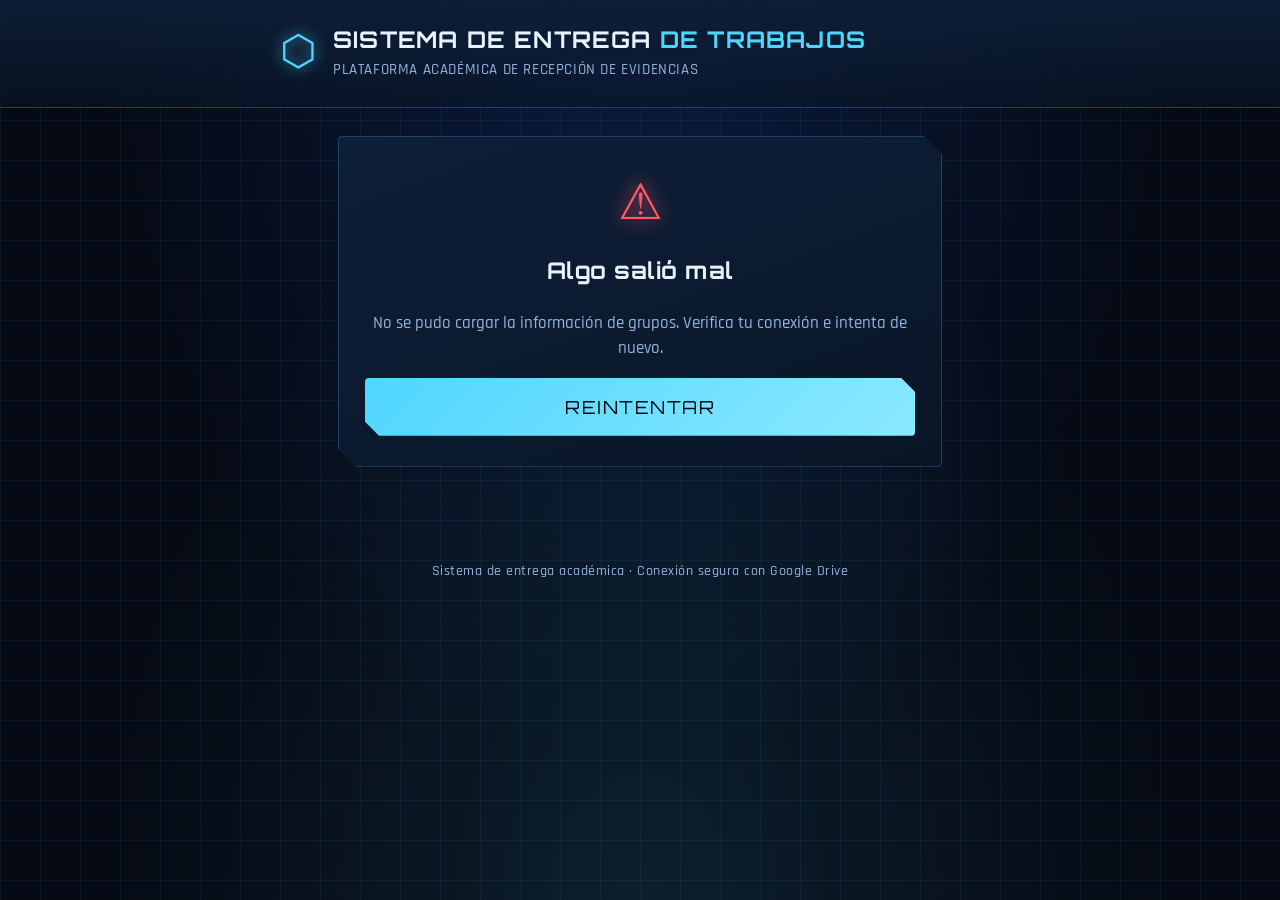
<file: index.html>
<!DOCTYPE html>
<html lang="es">
<head>
<meta charset="UTF-8">
<meta name="viewport" content="width=device-width, initial-scale=1.0">
<title>Sistema de Entrega de Trabajos</title>
<link rel="preconnect" href="https://fonts.googleapis.com">
<link href="https://fonts.googleapis.com/css2?family=Orbitron:wght@500;700;900&family=Rajdhani:wght@500;600;700&display=swap" rel="stylesheet">
<link rel="stylesheet" href="css/style.css">
</head>
<body>

<div class="fondo-grid"></div>

<header class="encabezado">
  <div class="encabezado-inner">
    <div class="logo-sistema">
      <span class="logo-icono">⬡</span>
      <div>
        <h1>SISTEMA DE ENTREGA <span>DE TRABAJOS</span></h1>
        <p class="subtitulo">Plataforma académica de recepción de evidencias</p>
      </div>
    </div>
  </div>
</header>

<main class="contenedor-principal">

  <!-- CARGANDO -->
  <section id="pantalla-cargando" class="panel pantalla pantalla-centrada">
    <div class="spinner"></div>
    <p>Inicializando sistema...</p>
  </section>

  <!-- PANTALLA ÚNICA: GRUPO + ALUMNO + TRABAJO + ARCHIVOS -->
  <section id="pantalla-formulario" class="panel pantalla oculto">
    <h2 class="titulo-panel">Entrega tu trabajo</h2>

    <div class="campo">
      <label for="select-grupo">Grupo</label>
      <select id="select-grupo">
        <option value="">Selecciona tu grupo</option>
      </select>
    </div>

    <div id="aviso-grupo-cerrado" class="aviso-cerrado oculto">
      <span class="aviso-cerrado-icono">⏳</span>
      <p id="texto-aviso-cerrado"></p>
    </div>

    <div id="campos-despues-de-grupo">
    <div class="campo">
      <label for="select-alumno">Alumno</label>
      <select id="select-alumno" disabled>
        <option value="">Primero selecciona tu grupo</option>
      </select>
    </div>

    <div class="campo">
      <label for="select-trabajo">Trabajo a entregar</label>
      <select id="select-trabajo" disabled>
        <option value="">Primero selecciona tu grupo</option>
      </select>
    </div>

    <div class="campo" id="seccion-archivos">
      <label>Archivos a entregar</label>
      <p class="texto-ayuda" id="mensaje-archivos-bloqueados">Completa grupo, alumno y trabajo para habilitar la subida de archivos.</p>

      <div class="zona-botones-archivo">
        <label class="btn-accion" id="btn-elegir-archivos">
          📁 Elegir archivos
          <input type="file" id="input-archivos" multiple hidden disabled>
        </label>
        <label class="btn-accion btn-accion--secundario" id="btn-tomar-foto">
          📷 Tomar foto
          <input type="file" id="input-camara" accept="image/*" capture="environment" hidden disabled>
        </label>
        <span class="contador-archivos" id="contador-archivos">0 / 10</span>
      </div>

      <div id="lista-archivos-seleccionados" class="lista-archivos"></div>
    </div>

    <button id="btn-enviar" class="btn-principal" disabled>ENVIAR ENTREGA</button>
    </div>
  </section>

  <!-- ESPERA -->
  <section id="pantalla-espera" class="panel pantalla oculto pantalla-centrada">
    <div class="spinner spinner--grande"></div>
    <p id="texto-progreso" class="texto-progreso">Subiendo tus archivos...</p>
    <div class="barra-progreso-fondo">
      <div id="barra-progreso" class="barra-progreso"></div>
    </div>
    <p class="texto-ayuda">No cierres ni recargues esta ventana.</p>
  </section>

  <!-- CONFIRMACIÓN -->
  <section id="pantalla-confirmacion" class="panel pantalla oculto pantalla-centrada">
    <div class="icono-exito">✔</div>
    <h2 class="titulo-panel">Entrega recibida</h2>
    <div class="ficha-confirmacion">
      <p><strong>Grupo:</strong> <span id="conf-grupo"></span></p>
      <p><strong>Alumno:</strong> <span id="conf-alumno"></span></p>
      <p><strong>Trabajo:</strong> <span id="conf-trabajo"></span></p>
      <p><strong>Fecha y hora:</strong> <span id="conf-fecha"></span></p>
      <p><strong>Archivos:</strong></p>
      <ul id="conf-lista-archivos" class="lista-archivos-conf"></ul>
    </div>
    <button id="btn-nueva-entrega" class="btn-principal">Entregar otro trabajo</button>
  </section>

  <!-- ERROR -->
  <section id="pantalla-error" class="panel pantalla oculto pantalla-centrada">
    <div class="icono-error">⚠</div>
    <h2 class="titulo-panel">Algo salió mal</h2>
    <p id="texto-error" class="texto-ayuda"></p>
    <button id="btn-reintentar" class="btn-principal">Reintentar</button>
  </section>

</main>

<footer class="pie-pagina">
  <p>Sistema de entrega académica · Conexión segura con Google Drive</p>
</footer>

<script src="js/config.js"></script>
<script src="js/main.js"></script>
</body>
</html>
</file>
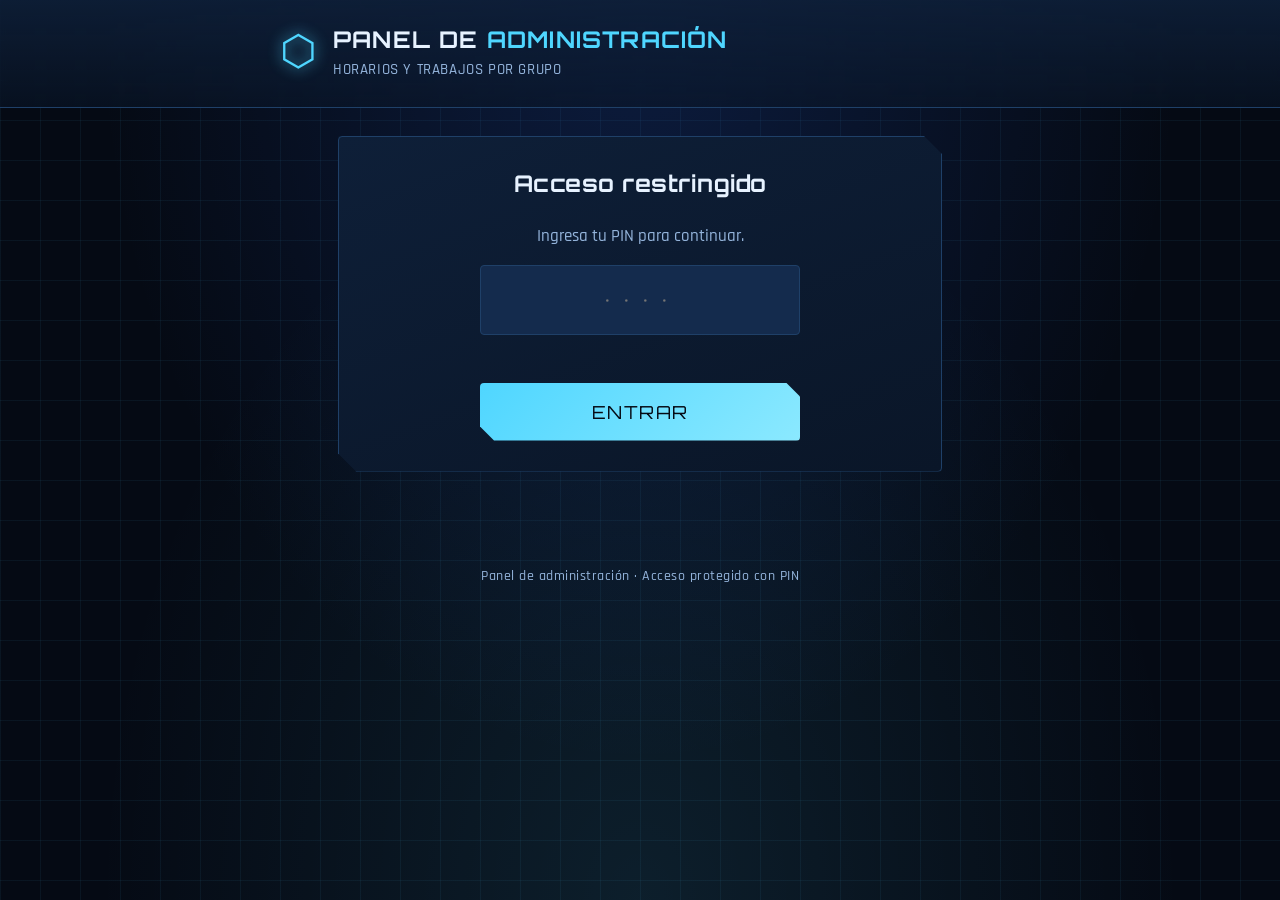
<file: admin.html>
<!DOCTYPE html>
<html lang="es">
<head>
<meta charset="UTF-8">
<meta name="viewport" content="width=device-width, initial-scale=1.0">
<title>Panel de Administración — Horarios y Trabajos</title>
<link rel="preconnect" href="https://fonts.googleapis.com">
<link href="https://fonts.googleapis.com/css2?family=Orbitron:wght@500;700;900&family=Rajdhani:wght@500;600;700&display=swap" rel="stylesheet">
<link rel="stylesheet" href="css/style.css">
</head>
<body>

<div class="fondo-grid"></div>

<header class="encabezado">
  <div class="encabezado-inner">
    <div class="logo-sistema">
      <span class="logo-icono">⬡</span>
      <div>
        <h1>PANEL DE <span>ADMINISTRACIÓN</span></h1>
        <p class="subtitulo">Horarios y trabajos por grupo</p>
      </div>
    </div>
  </div>
</header>

<main class="contenedor-principal">

  <!-- PANTALLA: PIN -->
  <section id="pantalla-pin" class="panel pantalla">
    <div class="pin-contenedor">
      <h2 class="titulo-panel">Acceso restringido</h2>
      <p class="texto-ayuda">Ingresa tu PIN para continuar.</p>
      <input type="password" inputmode="numeric" id="input-pin" class="input-pin" placeholder="••••" maxlength="12">
      <p class="texto-error-pin" id="texto-error-pin"></p>
      <button id="btn-entrar" class="btn-principal">ENTRAR</button>
    </div>
  </section>

  <!-- PANTALLA: ADMIN -->
  <section id="pantalla-admin" class="panel pantalla oculto">

    <h2 class="titulo-panel">Horario por grupo</h2>
    <p class="texto-ayuda">
      "Siempre abierto" deja entregar en cualquier momento. "Programado" solo permite
      entregar entre la fecha/hora de inicio y la de fin que definas.
    </p>
    <div id="lista-grupos-horario"></div>

    <hr class="separador-admin">

    <h2 class="titulo-panel">Aplicar el mismo horario a varios grupos</h2>
    <p class="texto-ayuda">Marca los grupos a los que quieras aplicar exactamente el mismo horario y guarda una sola vez.</p>
    <div id="lista-checks-grupos"></div>

    <div class="fila-radios">
      <label class="opcion-radio">
        <input type="radio" name="modo-bulk" value="ABIERTO" checked> Siempre abierto
      </label>
      <label class="opcion-radio">
        <input type="radio" name="modo-bulk" value="PROGRAMADO"> Programado
      </label>
    </div>
    <div class="fila-fechas" id="fechas-bulk" style="display:none;">
      <input type="datetime-local" id="bulk-inicio">
      <input type="datetime-local" id="bulk-fin">
    </div>
    <button id="btn-aplicar-bulk" class="btn-principal" style="margin-bottom:8px;">APLICAR A LOS GRUPOS SELECCIONADOS</button>
    <div id="mensaje-bulk"></div>

    <hr class="separador-admin">

    <h2 class="titulo-panel">Dar de alta un trabajo nuevo</h2>
    <p class="texto-ayuda">Agrega un trabajo a un grupo sin necesidad del Excel. Se suma a la lista que ya tiene ese grupo.</p>
    <div class="campo">
      <label for="select-grupo-trabajo">Grupo</label>
      <select id="select-grupo-trabajo"></select>
    </div>
    <div class="campo">
      <label for="input-nombre-trabajo">Nombre del trabajo</label>
      <input type="text" id="input-nombre-trabajo" class="input-pin" style="letter-spacing:normal; font-size:1rem; text-align:left;" placeholder="Ej. Tarea 3">
    </div>
    <button id="btn-agregar-trabajo" class="btn-principal">AGREGAR TRABAJO</button>
    <div id="mensaje-trabajo"></div>

  </section>

</main>

<footer class="pie-pagina">
  <p>Panel de administración · Acceso protegido con PIN</p>
</footer>

<script src="js/config.js"></script>
<script src="js/admin.js"></script>
</body>
</html>
</file>
<file: css/style.css>
/* ============================================================
   STYLE.CSS — Estética académica sci-fi (tonos azules)
   Pantalla única, combos, tipografía grande y responsiva
   ============================================================ */

:root {
  --azul-negro:      #050a14;
  --azul-fondo:       #0a1628;
  --azul-panel:       #0e1f38;
  --azul-panel-claro: #142b4d;
  --azul-borde:       #1f4068;
  --cian:             #4fd6ff;
  --cian-suave:       #8be9ff;
  --azul-acento:      #2b6cff;
  --texto-claro:      #e7f2ff;
  --texto-tenue:      #93b3da;
  --verde-exito:      #3ddc97;
  --rojo-error:       #ff5a6a;
  --fuente-titulo: 'Orbitron', sans-serif;
  --fuente-texto:  'Rajdhani', sans-serif;
}

* { box-sizing: border-box; margin: 0; padding: 0; -webkit-tap-highlight-color: transparent; }

html { font-size: 18px; } /* base más grande para toda la app */

body {
  background: var(--azul-negro);
  color: var(--texto-claro);
  font-family: var(--fuente-texto);
  font-weight: 500;
  font-size: 1.05rem;
  line-height: 1.5;
  min-height: 100vh;
  position: relative;
  overflow-x: hidden;
}

/* Fondo tipo grid holográfico */
.fondo-grid {
  position: fixed;
  inset: 0;
  z-index: -1;
  background-image:
    linear-gradient(rgba(79, 214, 255, 0.06) 1px, transparent 1px),
    linear-gradient(90deg, rgba(79, 214, 255, 0.06) 1px, transparent 1px);
  background-size: 40px 40px;
  background-color: var(--azul-negro);
}
.fondo-grid::before {
  content: '';
  position: absolute;
  inset: 0;
  background: radial-gradient(ellipse at top, rgba(43, 108, 255, 0.18), transparent 60%),
              radial-gradient(ellipse at bottom, rgba(79, 214, 255, 0.10), transparent 60%);
}

/* ---------------- Encabezado ---------------- */
.encabezado {
  border-bottom: 1px solid var(--azul-borde);
  background: linear-gradient(180deg, rgba(14, 31, 56, 0.9), rgba(10, 22, 40, 0.6));
  backdrop-filter: blur(4px);
}
.encabezado-inner {
  max-width: 760px;
  margin: 0 auto;
  padding: 22px 20px;
}
.logo-sistema {
  display: flex;
  align-items: center;
  gap: 16px;
}
.logo-icono {
  font-size: clamp(34px, 8vw, 42px);
  color: var(--cian);
  text-shadow: 0 0 14px var(--cian);
  flex-shrink: 0;
}
h1 {
  font-family: var(--fuente-titulo);
  font-size: clamp(16px, 4.2vw, 23px);
  letter-spacing: 1.2px;
  color: var(--texto-claro);
  line-height: 1.3;
}
h1 span { color: var(--cian); }
.subtitulo {
  color: var(--texto-tenue);
  font-size: clamp(13px, 3vw, 15px);
  letter-spacing: 0.6px;
  margin-top: 4px;
  text-transform: uppercase;
}

/* ---------------- Contenedor principal ---------------- */
.contenedor-principal {
  max-width: 640px;
  margin: 0 auto;
  padding: 28px 18px 70px;
}

/* ---------------- Panel / Tarjeta principal ---------------- */
.panel {
  background: linear-gradient(160deg, var(--azul-panel), var(--azul-fondo));
  border: 1px solid var(--azul-borde);
  border-radius: 4px;
  padding: 30px 26px;
  position: relative;
  clip-path: polygon(0 0, calc(100% - 18px) 0, 100% 18px, 100% 100%, 18px 100%, 0 calc(100% - 18px));
  box-shadow: 0 0 0 1px rgba(79, 214, 255, 0.05), 0 20px 50px rgba(0,0,0,0.45);
}
.oculto { display: none !important; }
.pantalla-centrada { text-align: center; }

.titulo-panel {
  font-family: var(--fuente-titulo);
  font-size: clamp(19px, 5vw, 23px);
  letter-spacing: 0.5px;
  margin-bottom: 22px;
  color: var(--texto-claro);
}

/* ---------------- Campos / Combos ---------------- */
.campo {
  margin-bottom: 22px;
}
.campo label {
  display: block;
  font-family: var(--fuente-titulo);
  font-size: 0.78rem;
  letter-spacing: 1px;
  text-transform: uppercase;
  color: var(--cian-suave);
  margin-bottom: 9px;
}

select {
  width: 100%;
  appearance: none;
  -webkit-appearance: none;
  background-color: var(--azul-panel-claro);
  background-image: url("data:image/svg+xml;charset=UTF-8,%3Csvg xmlns='http://www.w3.org/2000/svg' viewBox='0 0 24 24' fill='none' stroke='%234fd6ff' stroke-width='2.5'%3E%3Cpolyline points='6 9 12 15 18 9'/%3E%3C/svg%3E");
  background-repeat: no-repeat;
  background-position: right 16px center;
  background-size: 20px;
  border: 1.5px solid var(--azul-borde);
  color: var(--texto-claro);
  font-family: var(--fuente-texto);
  font-weight: 600;
  font-size: 1.08rem;
  padding: 16px 46px 16px 16px;
  border-radius: 4px;
  cursor: pointer;
  min-height: 56px;
  transition: all 0.18s ease;
}
select:focus {
  outline: none;
  border-color: var(--cian);
  box-shadow: 0 0 0 3px rgba(79, 214, 255, 0.18);
}
select:disabled {
  opacity: 0.45;
  cursor: not-allowed;
}
select option {
  background: var(--azul-panel);
  color: var(--texto-claro);
  font-size: 1rem;
}

/* ---------------- Sección de archivos ---------------- */
#seccion-archivos { margin-top: 6px; }
.seccion-bloqueada { opacity: 0.5; }

/* ---------------- Aviso: grupo fuera de horario ---------------- */
.aviso-cerrado {
  display: flex;
  align-items: flex-start;
  gap: 14px;
  background: rgba(255, 90, 106, 0.08);
  border: 1.5px solid var(--rojo-error);
  border-radius: 4px;
  padding: 18px 20px;
  margin-bottom: 22px;
}
.aviso-cerrado-icono { font-size: 26px; flex-shrink: 0; }
.aviso-cerrado p {
  font-size: 1.05rem;
  font-weight: 600;
  color: var(--texto-claro);
  line-height: 1.5;
}

.texto-ayuda { color: var(--texto-tenue); font-size: 0.95rem; margin-bottom: 16px; line-height: 1.5; }

.zona-botones-archivo {
  display: flex;
  align-items: center;
  gap: 12px;
  flex-wrap: wrap;
  margin-bottom: 18px;
}

.btn-accion {
  background: var(--azul-acento);
  color: #fff;
  font-family: var(--fuente-texto);
  font-weight: 700;
  font-size: 1rem;
  padding: 14px 22px;
  border-radius: 4px;
  cursor: pointer;
  border: 1px solid transparent;
  transition: all 0.2s;
  min-height: 50px;
  display: inline-flex;
  align-items: center;
}
.btn-accion:hover { background: #1d54d6; box-shadow: 0 0 16px rgba(43,108,255,0.5); }
.btn-accion--secundario {
  background: transparent;
  border: 1.5px solid var(--cian);
  color: var(--cian);
}
.btn-accion--secundario:hover { background: rgba(79,214,255,0.1); }

.contador-archivos {
  margin-left: auto;
  font-family: var(--fuente-titulo);
  font-size: 0.85rem;
  color: var(--texto-tenue);
}

.lista-archivos { display: flex; flex-direction: column; gap: 9px; margin-bottom: 26px; }
.item-archivo {
  display: flex;
  align-items: center;
  gap: 12px;
  background: var(--azul-panel-claro);
  border: 1px solid var(--azul-borde);
  border-radius: 4px;
  padding: 12px 16px;
}
.icono-archivo { font-size: 22px; flex-shrink: 0; }
.nombre-archivo { flex: 1; font-size: 0.98rem; word-break: break-word; }
.peso-archivo { font-size: 0.82rem; color: var(--texto-tenue); white-space: nowrap; }
.btn-quitar {
  background: none;
  border: none;
  color: var(--rojo-error);
  font-size: 26px;
  cursor: pointer;
  line-height: 1;
  padding: 0 4px;
  flex-shrink: 0;
}

/* ---------------- Botón principal ---------------- */
.btn-principal {
  width: 100%;
  padding: 18px;
  font-family: var(--fuente-titulo);
  font-size: 1rem;
  letter-spacing: 1.5px;
  color: var(--azul-negro);
  background: linear-gradient(135deg, var(--cian), var(--cian-suave));
  border: none;
  border-radius: 4px;
  cursor: pointer;
  text-transform: uppercase;
  transition: all 0.2s;
  min-height: 58px;
  clip-path: polygon(0 0, calc(100% - 14px) 0, 100% 14px, 100% 100%, 14px 100%, 0 calc(100% - 14px));
}
.btn-principal:hover:not(:disabled) {
  box-shadow: 0 0 22px rgba(79, 214, 255, 0.55);
  transform: translateY(-1px);
}
.btn-principal:disabled {
  background: var(--azul-borde);
  color: var(--texto-tenue);
  cursor: not-allowed;
}

/* ---------------- Espera / Spinner ---------------- */
.spinner {
  width: 40px; height: 40px;
  border: 3px solid var(--azul-borde);
  border-top-color: var(--cian);
  border-radius: 50%;
  margin: 0 auto 18px;
  animation: girar 0.9s linear infinite;
}
.spinner--grande { width: 60px; height: 60px; border-width: 4px; }
@keyframes girar { to { transform: rotate(360deg); } }

.texto-progreso {
  font-family: var(--fuente-titulo);
  font-size: 0.95rem;
  letter-spacing: 1px;
  color: var(--cian-suave);
  margin-bottom: 18px;
}
.barra-progreso-fondo {
  width: 100%;
  height: 12px;
  background: var(--azul-panel-claro);
  border: 1px solid var(--azul-borde);
  border-radius: 6px;
  overflow: hidden;
  margin-bottom: 16px;
}
.barra-progreso {
  height: 100%;
  width: 0%;
  background: linear-gradient(90deg, var(--azul-acento), var(--cian));
  transition: width 0.3s ease;
  box-shadow: 0 0 10px var(--cian);
}

/* ---------------- Confirmación / Error ---------------- */
.icono-exito {
  font-size: 50px;
  color: var(--verde-exito);
  text-shadow: 0 0 18px var(--verde-exito);
  margin-bottom: 12px;
}
.icono-error {
  font-size: 50px;
  color: var(--rojo-error);
  text-shadow: 0 0 18px var(--rojo-error);
  margin-bottom: 12px;
}
.ficha-confirmacion {
  text-align: left;
  background: var(--azul-panel-claro);
  border: 1px solid var(--azul-borde);
  border-radius: 4px;
  padding: 20px 22px;
  margin: 20px 0 26px;
  font-size: 1rem;
}
.ficha-confirmacion p { margin-bottom: 8px; }
.ficha-confirmacion strong { color: var(--cian-suave); }
.lista-archivos-conf { margin: 8px 0 0 20px; color: var(--texto-claro); }
.lista-archivos-conf li { margin-bottom: 4px; }

/* ---------------- Pie de página ---------------- */
.pie-pagina {
  text-align: center;
  color: var(--texto-tenue);
  font-size: 0.78rem;
  padding: 24px;
  letter-spacing: 0.5px;
}

/* ============================================================
   RESPONSIVE — Móviles (tipografía aún más cómoda al tacto)
   ============================================================ */
@media (max-width: 600px) {
  html { font-size: 17px; }
  .contenedor-principal { padding: 22px 14px 60px; }
  .panel { padding: 24px 18px; }
  .encabezado-inner { padding: 18px 16px; }
  .logo-sistema { gap: 12px; }
  select { font-size: 1.1rem; padding: 16px 44px 16px 14px; }
  .zona-botones-archivo { flex-direction: column; align-items: stretch; }
  .btn-accion { justify-content: center; width: 100%; }
  .contador-archivos { margin-left: 0; text-align: center; }
  .btn-principal { font-size: 0.95rem; }
}

@media (max-width: 360px) {
  html { font-size: 16px; }
}

/* ============================================================
   PANEL DE ADMINISTRACIÓN (admin.html)
   ============================================================ */
.pin-contenedor {
  max-width: 320px;
  margin: 0 auto;
  text-align: center;
}
.input-pin {
  width: 100%;
  text-align: center;
  letter-spacing: 8px;
  font-size: 1.6rem;
  font-family: var(--fuente-titulo);
  background: var(--azul-panel-claro);
  border: 1.5px solid var(--azul-borde);
  color: var(--cian);
  border-radius: 4px;
  padding: 16px;
  margin-bottom: 14px;
}
.input-pin:focus { outline: none; border-color: var(--cian); }
.texto-error-pin { color: var(--rojo-error); font-size: 0.9rem; margin-bottom: 14px; min-height: 1.2em; }

.tarjeta-grupo {
  background: var(--azul-panel-claro);
  border: 1px solid var(--azul-borde);
  border-radius: 4px;
  padding: 18px;
  margin-bottom: 16px;
}
.tarjeta-grupo-encabezado {
  display: flex;
  align-items: center;
  justify-content: space-between;
  gap: 10px;
  margin-bottom: 12px;
}
.tarjeta-grupo-nombre {
  font-family: var(--fuente-titulo);
  font-size: 1.1rem;
  color: var(--cian-suave);
}
.badge-estado {
  font-size: 0.78rem;
  font-weight: 700;
  padding: 5px 12px;
  border-radius: 20px;
  white-space: nowrap;
  text-transform: uppercase;
  letter-spacing: 0.5px;
}
.badge-abierto { background: rgba(61, 220, 151, 0.15); color: var(--verde-exito); border: 1px solid var(--verde-exito); }
.badge-programado { background: rgba(79, 214, 255, 0.15); color: var(--cian); border: 1px solid var(--cian); }
.badge-cerrado { background: rgba(255, 90, 106, 0.15); color: var(--rojo-error); border: 1px solid var(--rojo-error); }

.fila-radios {
  display: flex;
  gap: 18px;
  margin-bottom: 14px;
  flex-wrap: wrap;
}
.opcion-radio {
  display: flex;
  align-items: center;
  gap: 8px;
  font-size: 0.95rem;
  cursor: pointer;
}
.opcion-radio input[type="radio"] {
  width: 20px; height: 20px;
  accent-color: var(--cian);
  cursor: pointer;
}

.fila-fechas {
  display: grid;
  grid-template-columns: 1fr 1fr;
  gap: 10px;
  margin-bottom: 14px;
}
.fila-fechas input[type="datetime-local"] {
  width: 100%;
  background: var(--azul-panel);
  border: 1.5px solid var(--azul-borde);
  color: var(--texto-claro);
  font-family: var(--fuente-texto);
  font-size: 0.92rem;
  padding: 10px;
  border-radius: 4px;
}
.fila-fechas input[type="datetime-local"]:focus { outline: none; border-color: var(--cian); }

.btn-guardar-grupo {
  background: var(--azul-acento);
  color: #fff;
  font-family: var(--fuente-texto);
  font-weight: 700;
  font-size: 0.95rem;
  padding: 11px 18px;
  border: none;
  border-radius: 4px;
  cursor: pointer;
  width: 100%;
}
.btn-guardar-grupo:hover { background: #1d54d6; }

.check-grupo {
  display: flex;
  align-items: center;
  gap: 10px;
  background: var(--azul-panel-claro);
  border: 1px solid var(--azul-borde);
  border-radius: 4px;
  padding: 12px 14px;
  margin-bottom: 8px;
  cursor: pointer;
}
.check-grupo input[type="checkbox"] {
  width: 20px; height: 20px;
  accent-color: var(--cian);
  cursor: pointer;
  flex-shrink: 0;
}
.check-grupo span { font-size: 0.98rem; font-weight: 600; }

.separador-admin {
  border: none;
  border-top: 1px solid var(--azul-borde);
  margin: 28px 0;
}

.mensaje-admin {
  font-size: 0.92rem;
  padding: 10px 14px;
  border-radius: 4px;
  margin-top: 10px;
}
.mensaje-admin--ok { background: rgba(61,220,151,0.12); color: var(--verde-exito); border: 1px solid var(--verde-exito); }
.mensaje-admin--error { background: rgba(255,90,106,0.12); color: var(--rojo-error); border: 1px solid var(--rojo-error); }
</file>
